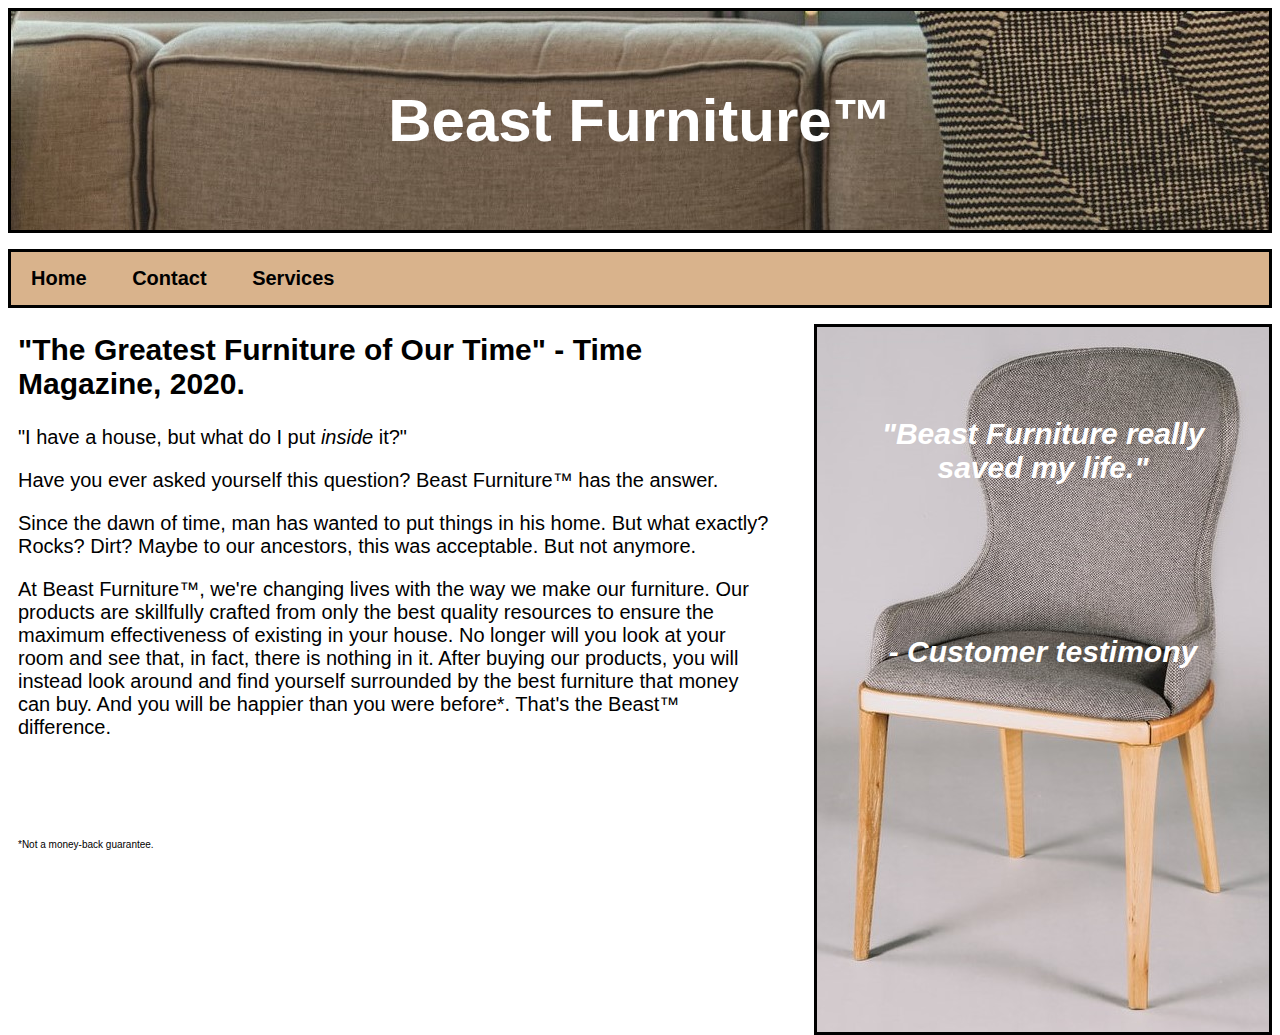
<file: index.html>
<!DOCTYPE html>

<html>
<head>
    <title>Beast Furniture - Home</title>
    <link rel="stylesheet" href="styles.css">
    <style>
        section {
            padding-right: 500px;
        }
        aside {
            background-color: #d9b38c;
            background-image: url("chair.jpg");
            float: right;
            width: 452px;
            height: 705px;
            border: 3px solid #000000;
        }
        .quote {
            text-align: center;
            font-family: sans-serif;
            font-style: italic;
            font-weight: bold;
            font-size: 30px;
            color: #ffffff;
            padding: 60px 50px;
        }
        .disclaimer {
            font-family: sans-serif;
            font-size: 10px;
            margin-top: 100px;
        }
    </style>
</head>
<body>
    <header>
        <h1>
            <a class="banner" href="index.html">
                Beast Furniture&trade;
            </a>
        </h1>
    </header>
    <nav>
        <ul>
            <li>
                <a class="nav" href="index.html">Home</a>
            </li>
            <li>
                <a class="nav" href="contact.html">Contact</a>
            </li>
            <li>
                <a class="nav" href="services.html">Services</a>
            </li>
        </ul>
    </nav>
    <aside>
        <p class="quote">"Beast Furniture really saved my life."</p>
        <p class="quote">- Customer testimony</p>
    </aside>
    <section>
        <h2>"The Greatest Furniture of Our Time" - Time Magazine, 2020.</h2>
        <p class="content">
            "I have a house, but what do I put <em>inside</em> it?"
        </p>
        <p class="content">
            Have you ever asked yourself this question? Beast Furniture&trade; 
            has the answer.
        </p>
        <p class="content">
            Since the dawn of time, man has wanted to put things in his 
            home. But what exactly? Rocks? Dirt? Maybe to our ancestors, 
            this was acceptable. But not anymore.
        </p>
        <p class="content">
            At Beast Furniture&trade;, we're changing lives with the way we
            make our furniture. Our products are skillfully crafted from only the 
            best quality resources to ensure the maximum effectiveness of 
            existing in your house. No longer will you look at your room 
            and see that, in fact, there is nothing in it. After buying our products, 
            you will instead look around and find yourself surrounded by 
            the best furniture that money can buy. And you will be 
            happier than you were before*. That's the Beast&trade; difference.
        </p>
        <p class="disclaimer">*Not a money-back guarantee.</p>
    </section>
</body>
</html>
</file>
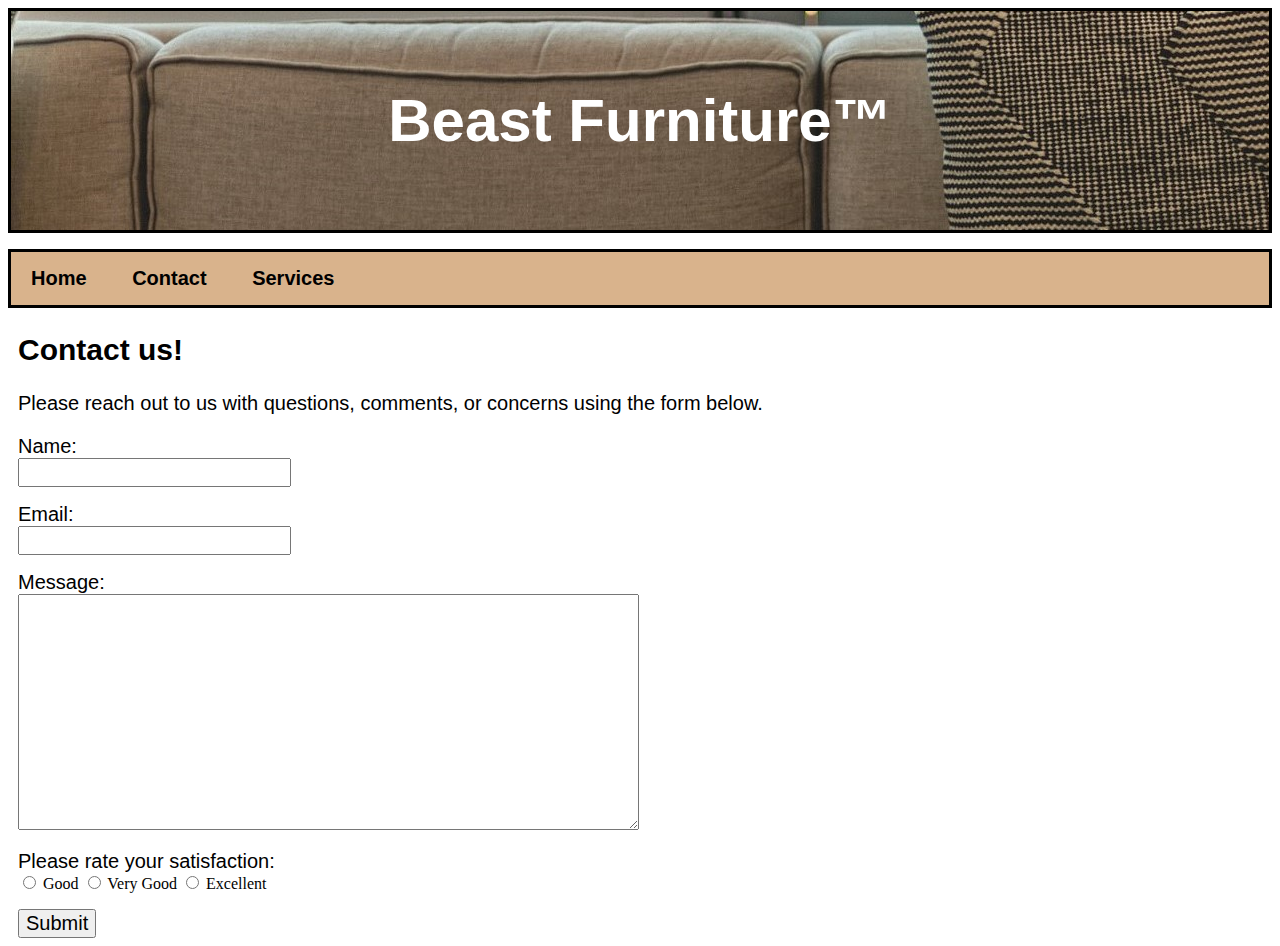
<file: contact.html>
<!DOCTYPE html>

<html>
<head>
    <title>Beast Furniture - Contact</title>
    <link rel="stylesheet" href="styles.css">
    <style>
        input,textarea {
            font-size: 20px;
            font-family: sans-serif;
        }
    </style>
</head>
<body>
    <header>
        <h1>
            <a class="banner" href="index.html">
                Beast Furniture&trade;
            </a>
        </h1>
    </header>
    <nav>
        <ul>
            <li>
                <a class="nav" href="index.html">Home</a>
            </li>
            <li>
                <a class="nav" href="contact.html">Contact</a>
            </li>
            <li>
                <a class="nav" href="services.html">Services</a>
            </li>
        </ul>
    </nav>
    <section>
        <h2>Contact us!</h2>
        <p class="content">
            Please reach out to us with questions, comments, or concerns using the 
            form below.
        </p>
        <form method="get" action=#>
            <p>
                <label for="name" class="content">Name:</label><br>
                <input type="text" id="name" name="name">
            </p>
            <p>
                <label for="email" class="content">Email:</label><br>
                <input type="text" id="email" name="email">
            </p>
            <p>
                <label for="message" class="content">Message:</label><br>
                <textarea name="message" rows="10" cols="50"></textarea>
            </p>
            <p>
                <div class="content">Please rate your satisfaction:</div>
                <input type="radio" id="1" name="rating" value="1">
                <label for="5">Good</label>
                <input type="radio" id="2" name="rating" value="2">
                <label for="5">Very Good</label>
                <input type="radio" id="3" name="rating" value="3">
                <label for="5">Excellent</label>
            </p>
            <input type="submit">
        </form>
    </section>
</body>
</html>
</file>
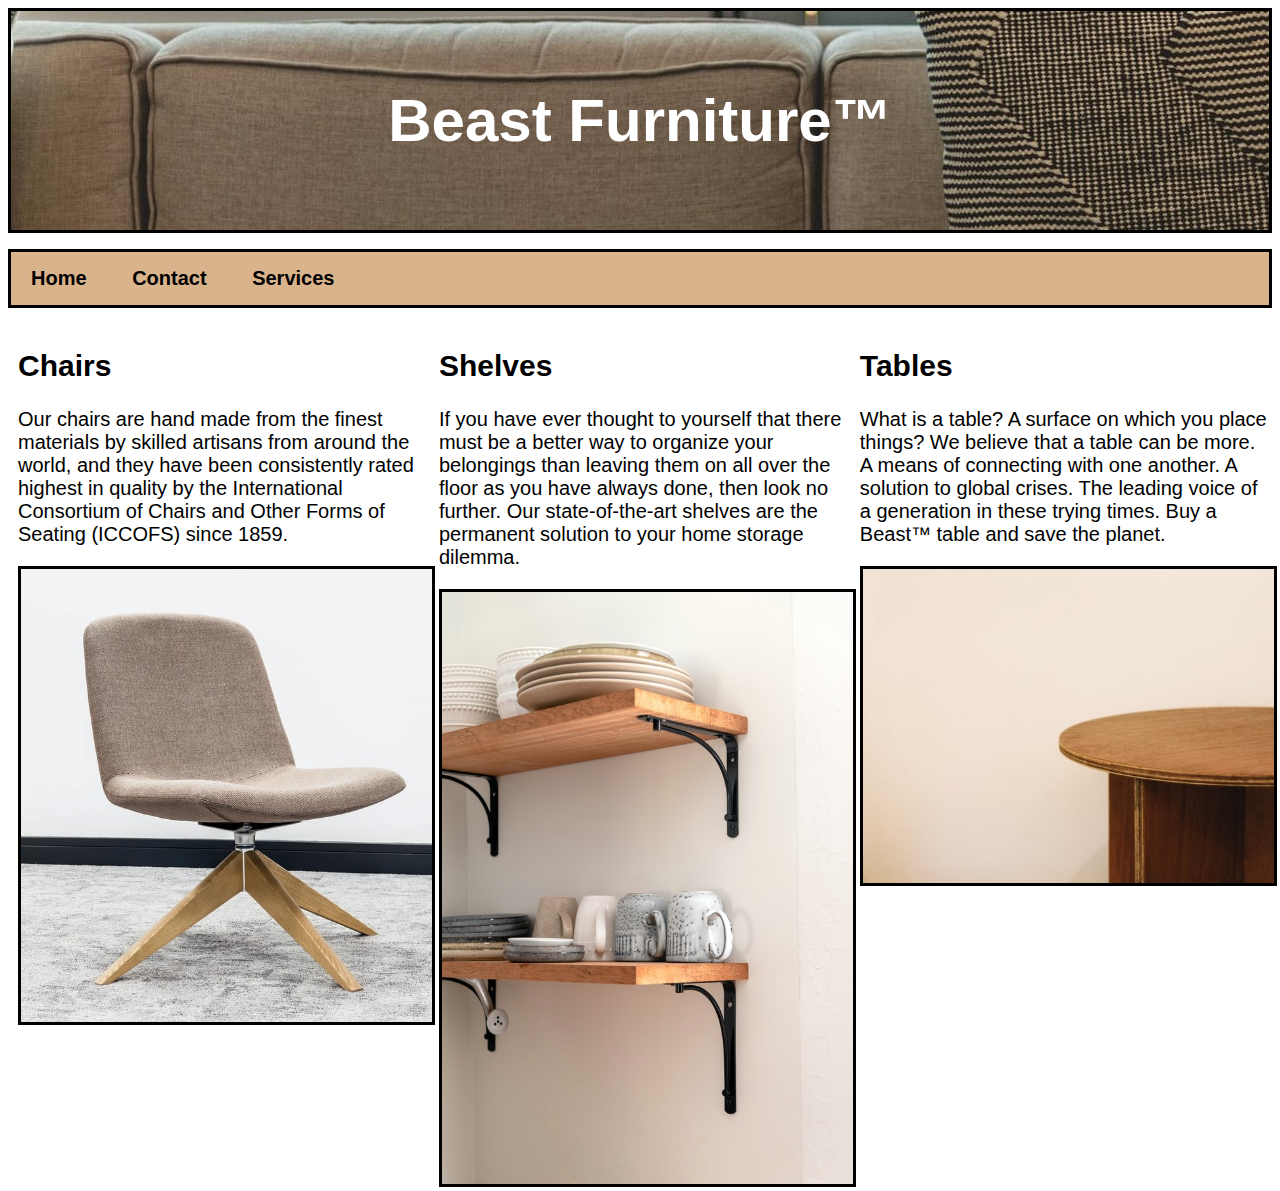
<file: services.html>
<!DOCTYPE html>

<html>
<head>
    <title>Beast Furniture - Services</title>
    <link rel="stylesheet" href="styles.css">
    <style>
        img {
            width: 100%;
            border: 3px solid #000000;
        }
        .product {
            float: left;
            box-sizing: border-box;
            width: 33.3%;
        }
    </style>
    <meta name='viewport' content="width=device-width, initial-scale=1">
</head>
<body>
    <header>
        <h1>
            <a class="banner" href="index.html">
                Beast Furniture&trade;
            </a>
        </h1>
    </header>
    <nav>
        <ul>
            <li>
                <a class="nav" href="index.html">Home</a>
            </li>
            <li>
                <a class="nav" href="contact.html">Contact</a>
            </li>
            <li>
                <a class="nav" href="services.html">Services</a>
            </li>
        </ul>
    </nav>
    <section class="product">
        <h2>Chairs</h2>
        <p class="content">
            Our chairs are hand made from the finest materials by skilled 
            artisans from around the world, and they have been consistently rated 
            highest in quality by the International Consortium of Chairs and 
            Other Forms of Seating (ICCOFS) since 1859.
        </p>
        <img src="chair2.jpg">
    </section>
    <section class="product">
        <h2>Shelves</h2>
        <p class="content">
            If you have ever thought to yourself that there must be 
            a better way to organize your belongings than leaving them on all 
            over the floor as you have always done, then look no further.
            Our state-of-the-art shelves are the permanent solution to your home 
            storage dilemma.
        </p>
        <img src="shelf.jpg">
    </section>
    <section class="product">
        <h2>Tables</h2>
        <p class="content">
            What is a table? A surface on which you place things? We believe 
            that a table can be more. A means of connecting with one another. 
            A solution to global crises. The leading voice of a generation 
            in these trying times. Buy a Beast&trade; table and save the planet.
        </p>
        <img src="table.jpg">
    </section>
</body>
</html>
</file>
<file: styles.css>
h1 {
    text-align: center;
    color: #ffffff;
    font-family: sans-serif;
    font-size: 60px;
    background-image: url("banner.jpg");
    box-sizing: border-box;
    width: 100%;
    margin: auto;
    border: 3px solid #000000;
    padding: 75px;
}

h1:hover {
    opacity: 0.8;
}

a.banner {
    text-decoration: none;
    color: #ffffff;
}

a.nav {
    text-decoration: none;
    color: #000000;
}

ul {
    background-color: #d9b38c;
    border: 3px solid #000000;
    padding: 15px 0px;
}

li {
    display: inline;
    list-style-type: none;
    font-family: sans-serif;
    font-size: 20px;
    font-weight: bold;
    padding: 10px 20px;
}

li:hover {
    background-color: #ebd9c6;
}

h2 {
    font-family: sans-serif;
    font-size: 30px;
}

section {
    padding-left: 10px;
}

.content {
    font-size: 20px;
    font-family: sans-serif;
}
</file>
